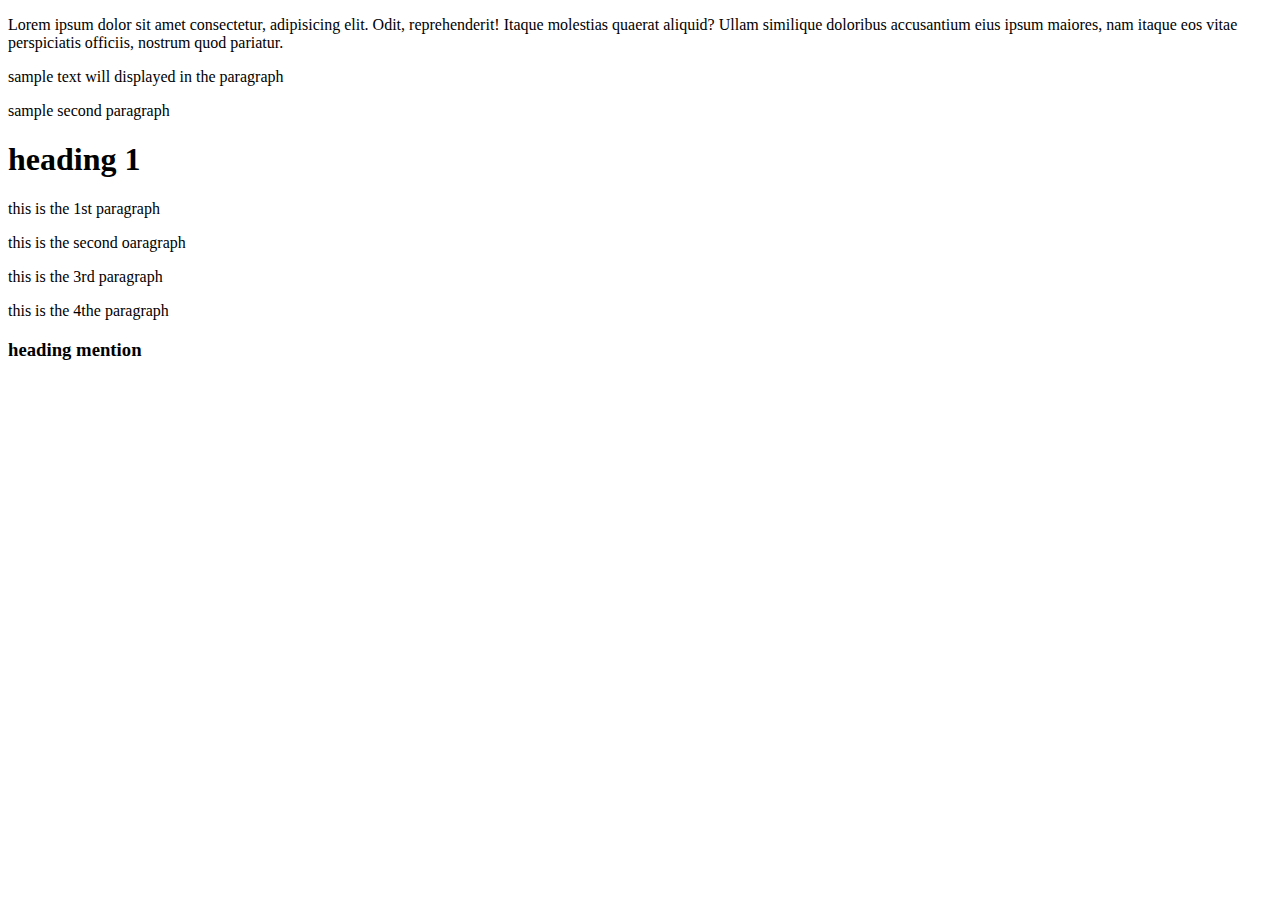
<file: index.html>
<!DOCTYPE html>
<html lang="en">
<head>
    <meta charset="UTF-8">
    <meta http-equiv="X-UA-Compatible" content="IE=edge">
    <meta name="viewport" content="width=device-width, initial-scale=1.0">
    <title>Document</title>
    <link rel="stylesheet" href="style.css">
    <script type="text/javscript" src="script.js"></script>
</head>
<body>
    <!-- CSS-cascading style sheets
    1. selectors
        1.1 properties
        1.2 properties
        1.3 properties -->

<!-- selector is nothing but selecting an element -->
<p>Lorem ipsum dolor sit amet consectetur, adipisicing elit. Odit, reprehenderit! Itaque molestias quaerat aliquid? Ullam similique doloribus accusantium eius ipsum maiores, nam itaque eos vitae perspiciatis officiis, nostrum quod pariatur.</p>
<p id="some">sample text will displayed in the paragraph</p>
<p class="fun">sample second paragraph</p>
<h1 class="fun">heading 1</h1>

<!-- There are five types of selectors
selecting the perticular element to style that what ever content it is carried
1. simple selectors
2. pseudo class
3. combinator
        these three are important
4. pseudo element
5. attribute selectors -->

<!-- 
simple selectors
1. element (selecting the element like h1 or p or h2)
2. id (#)
3. class(.) -->

<!-- combinator selector 
1.descandant(generation like parent child grand child)
2.child(only parent and son)
3.adjuscent sibiling()
4.Genaral sibilings -->

<!-- div tag -->
<div>
    <p>this is the 1st paragraph</p>
    <p>this is the second oaragraph</p>
    <p>this is the 3rd paragraph</p>
    <p>this is the 4the paragraph</p>
    <h3>heading mention</h3>
</div>

    
</body>
</html>
</file>
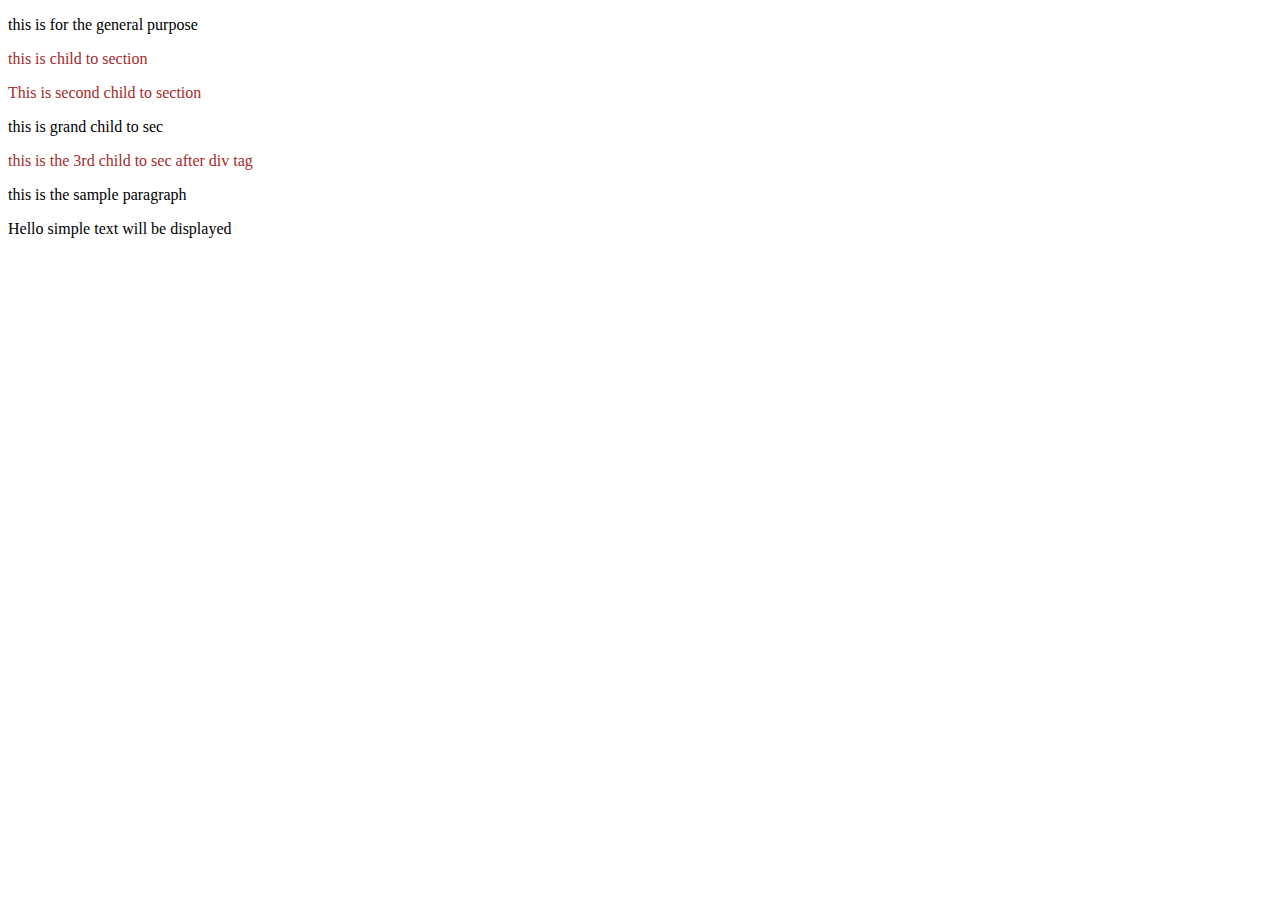
<file: div.html>
<!DOCTYPE html>
<html lang="en">

<head>
    <meta charset="UTF-8">
    <meta http-equiv="X-UA-Compatible" content="IE=edge">
    <meta name="viewport" content="width=device-width, initial-scale=1.0">
    <title>Document</title>
    <link rel="stylesheet" href="style.css">
    <script src="script.js" type="text/javscript"></script>
</head>

<body>
    <!-- decendent means selecting all the elemnts and 
    where as the child selector means(>) only for the child not for the grand child  -->
    <!-- general sibilings (~) -->
    <section>
   <span>
       <p>this  is for the general purpose </p>
   </span>
        <p>this is child to section</p>
        <p>This is second child to section</p>
        <div>
            <p>this is grand child to sec</p>
        </div>
        <p>this is the 3rd child to sec after div tag</p>
        <span>
            <p>this is the sample paragraph</p>
            <p>Hello simple text will be displayed</p>
        </span>

    </section>

</body>

</html>
</file>
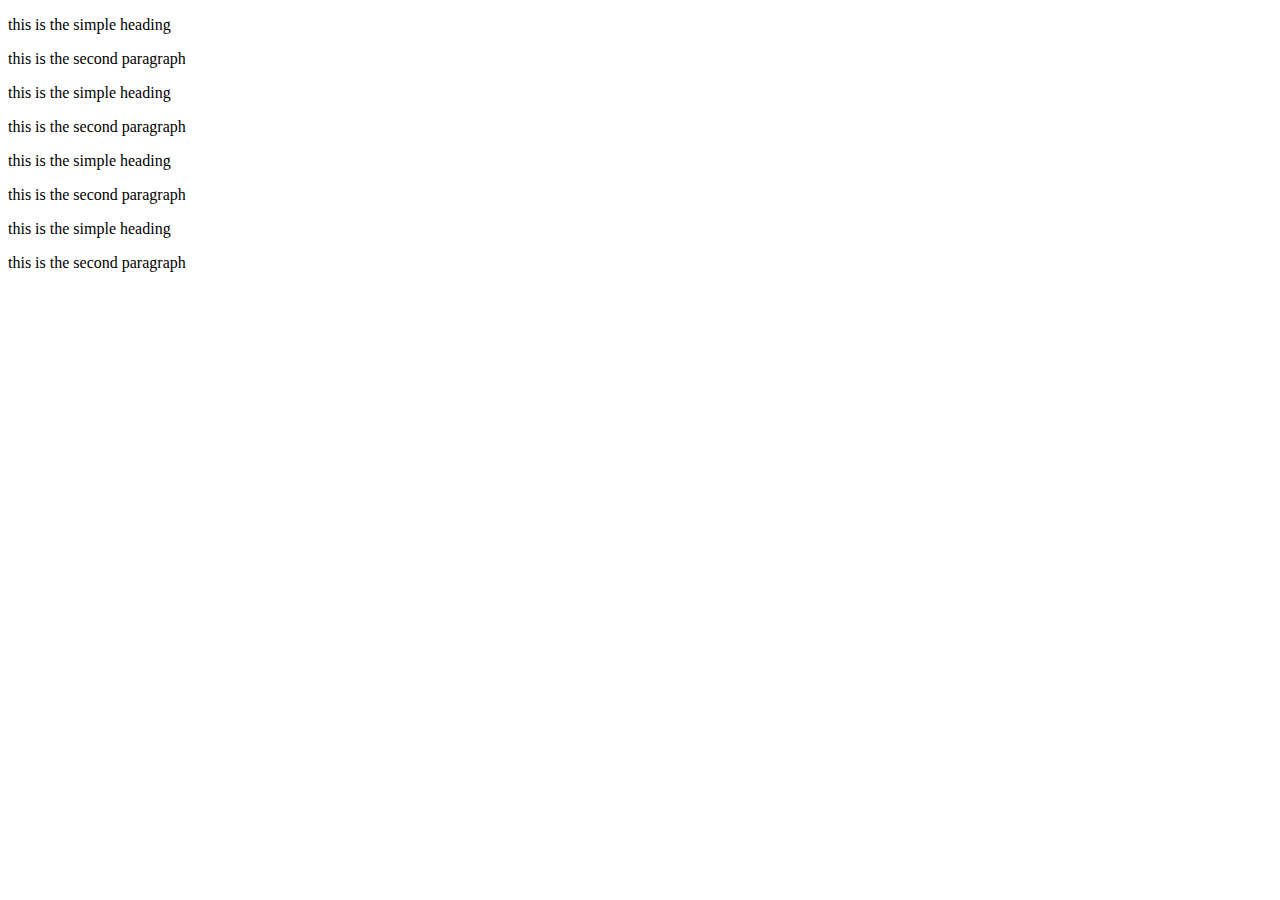
<file: index3.html>
<!DOCTYPE html>
<html lang="en">
<head>
    <meta charset="UTF-8">
    <meta http-equiv="X-UA-Compatible" content="IE=edge">
    <meta name="viewport" content="width=device-width, initial-scale=1.0">
    <title>Document</title>
    <style>
        div+p{
            color: red;
        }
    </style>
</head>
<body>
    <section>
    <div>
        <p>this is the simple heading</p>
        <p>this is the second paragraph</p>
    </div>
    <span>
        <p>this is the simple heading</p>
        <p>this is the second paragraph</p>
    </span> 
    <div>
        <p>this is the simple heading</p>
        <p>this is the second paragraph</p>
    </div> 
    <div>
        <p>this is the simple heading</p>
        <p>this is the second paragraph</p>
    </div>
</section>
    
</body>
</html>
</file>
<file: style.css>
/* /* section>p{
    color:rgb(22, 15, 254);

} */


/* section p{
    background-color: red;
} */


 div+p{/* only adjacent after the div block will come */
    color: red;
}

span+p{
    color: orange;
}

span~p{
    color: brown;
} 

/* In general sibilings we will apply when they are adjacent to the div tag when there are two or more  */
/* not only for the div we can apply for the span or pre or what ever may be the thing  */
</file>
